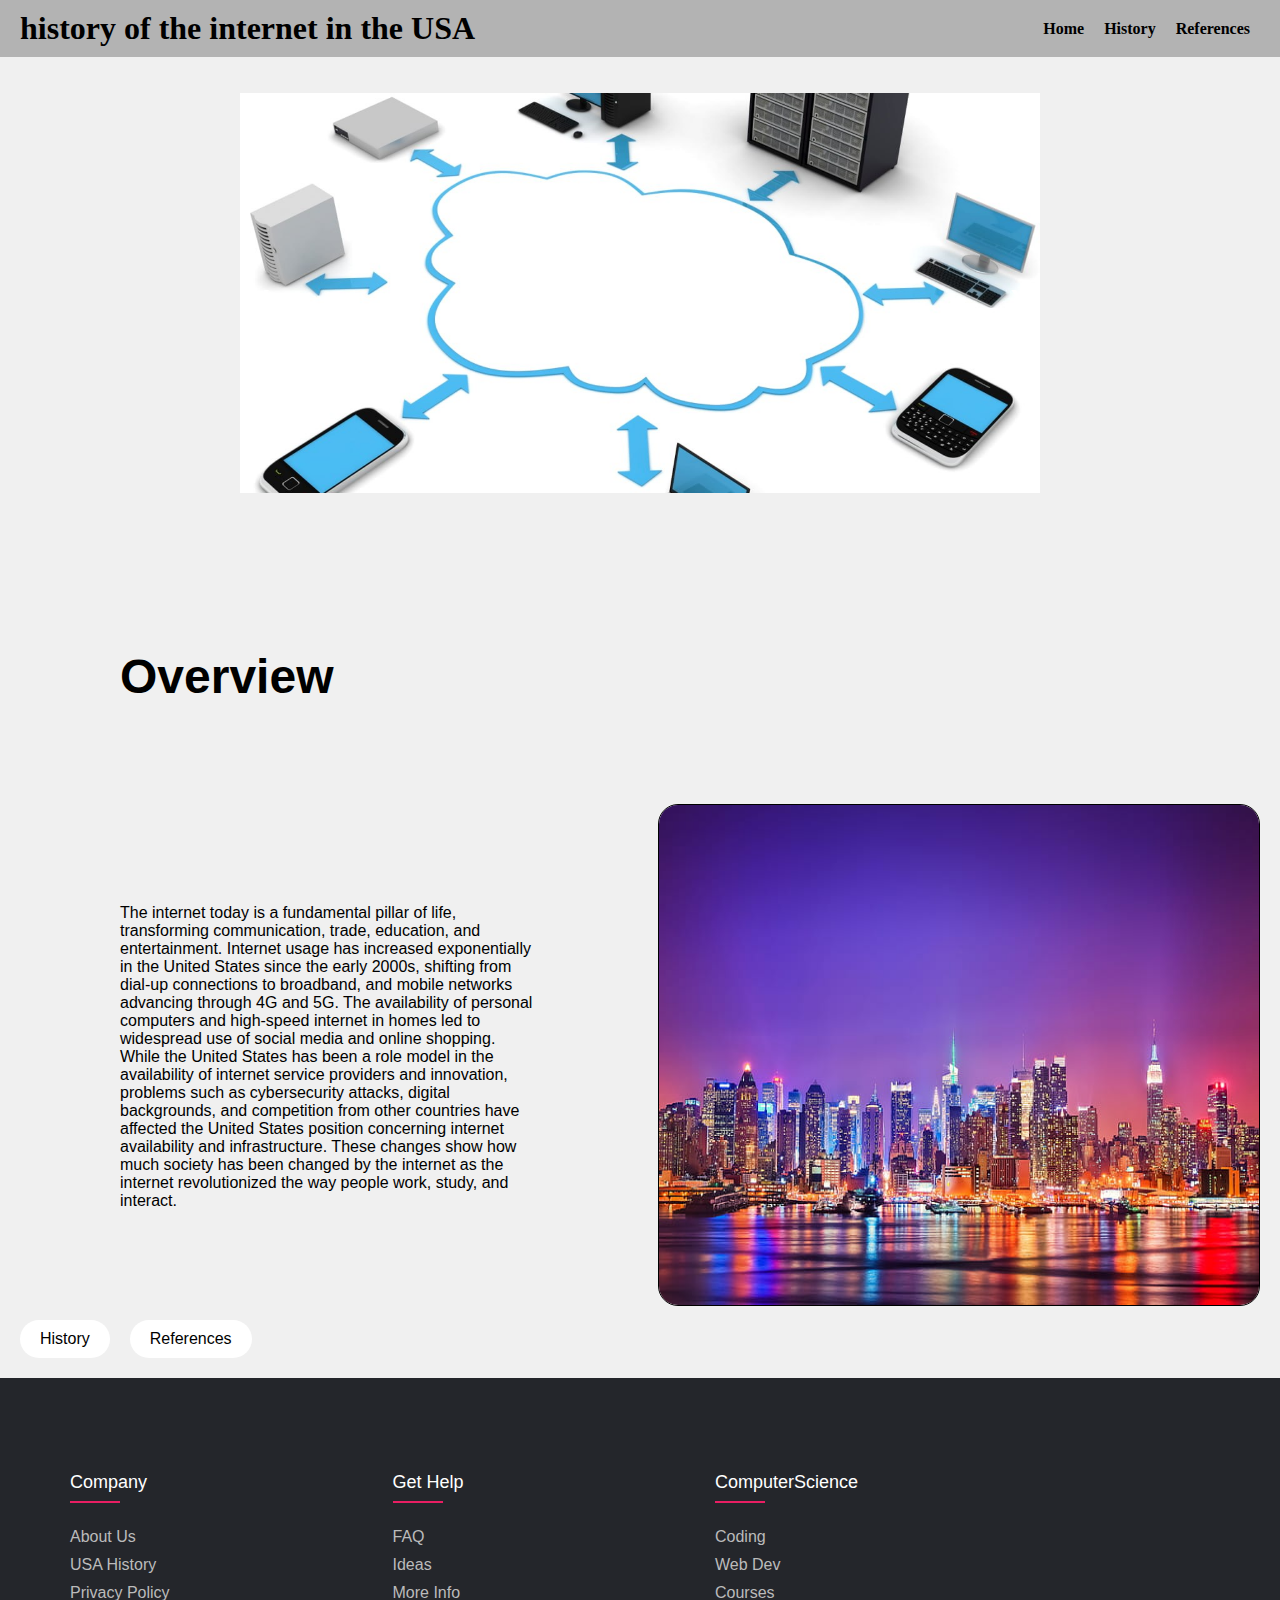
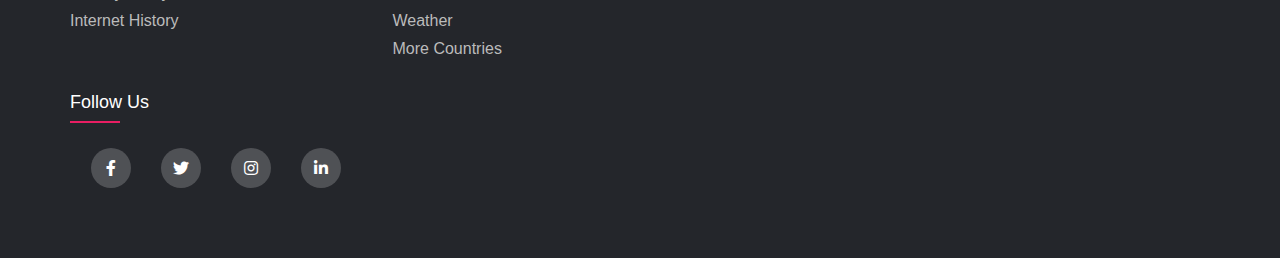
<file: Index.html>
<!DOCTYPE html>
<html lang="en">

<head>
    <meta charset="UTF-8">
    <meta name="viewport" content="width=device-width, initial-scale=1.0">
    <title>The History of the internet in the USA since the early 2000</title>
    <link rel="stylesheet"
        href="https://fonts.googleapis.com/css2?family=Material+Symbols+Outlined:opsz,wght,FILL,GRAD@24,400,0,0" />
    <link rel="stylesheet" type="text/css"
        href="https://cdnjs.cloudflare.com/ajax/libs/font-awesome/5.15.1/css/all.min.css">
    <link rel="stylesheet" href="Index.css">
    <link rel="stylesheet" href="Assets/Pictures SlideShow/Picture SlideShow.css">
    <link rel="stylesheet" href="./Assets/Footer/Modern Footer.css">
</head>

<body>
    <header>
        <h1>history of the internet in the USA</h1>
        <nav>
            <ul>
                <li><a href="#home">Home</a></li>
                <li><a href="./Pages/History.html">History</a></li>
                <li><a href="./Pages/References.html">References</a></li>
            </ul>
        </nav>
    </header>

    <br>
    <br>
    <section id="slideshow">
        <div class="slideshow-container">
            <div class="mySlides fade">
                <a href="./Pages/History.html">
                    <img src="many.jpg" alt="Slide 1">
                </a>
            </div>
            <div class="mySlides fade">
                <a href="#home">
                    <img src="photo_2025-03-06_21-02-06.jpg" alt="Slide 2">
                </a>
            </div>
            <div class="mySlides fade">
                <a href="./Pages/References.html">
                    <img src="History-of-Internet-in-a-Nutshell.jpeg" alt="Slide 3">
                </a>
            </div>
            <!-- slideshow's Next and previous buttons -->
            <a class="prev" onclick="plusSlides(-1)">&#10094;</a>
            <a class="next" onclick="plusSlides(1)">&#10095;</a>
        </div>
    </section>
    <br>
    <br>
    <main>
        <section id="home">
            <h2>Overview</h2>
            <div class="content-container">
                <p>The internet today is a fundamental pillar of life, transforming communication, trade, education, and
                    entertainment. Internet usage has increased exponentially in the United States since the early
                    2000s, shifting from dial-up connections to broadband, and mobile networks advancing through 4G and
                    5G. The availability of personal computers and high-speed internet in homes led to widespread use of
                    social media and online shopping. While the United States has been a role model in the availability
                    of internet service providers and innovation, problems such as cybersecurity attacks, digital
                    backgrounds, and competition from other countries have affected the United States position
                    concerning internet availability and infrastructure. These changes show how much society has been
                    changed by the internet as the internet revolutionized the way people work, study, and interact.</p>
                <div class="photo-box">
                    <img src="/usa-city-new-york-manhattan-hudson-river-ultra-3840×2160-hd-wallpaper-70362-wallpaper-preview.jpg" alt="photo">
                </div>
            </div>
            <div class="button-container">
                <a href="./Pages/History.html" class="custom-button">History</b>
                <a href="./Pages/References.html" class="custom-button">References</a>
            </div>
        </section>
    </main>

    <footer class="footer">
        <div class="container">
            <div class="row">
                <div class="footer-col">
                    <h4>company</h4>
                    <div class="footer-links">
                        <div class="footer-link"><a>about us</a></div>
                        <div class="footer-link"><a>USA History</a></div>
                        <div class="footer-link"><a>privacy policy</a></div>
                        <div class="footer-link"><a>Internet history</a></div>
                    </div>
                </div>
                <div class="footer-col">
                    <h4>get help</h4>
                    <div class="footer-links">
                        <div class="footer-link"><a>FAQ</a></div>
                        <div class="footer-link"><a>Ideas</a></div>
                        <div class="footer-link"><a>More info</a></div>
                        <div class="footer-link"><a>Weather</a></div>
                        <div class="footer-link"><a>More countries</a></div>
                    </div>
                </div>
                <div class="footer-col">
                    <h4>ComputerScience</h4>
                    <div class="footer-links">
                        <div class="footer-link"><a>Coding</a></div>
                        <div class="footer-link"><a>Web Dev</a></div>
                        <div class="footer-link"><a>Courses</a></div>
                    </div>
                </div>
                <div class="footer-col">
                    <h4>follow us</h4>
                    <div class="social-links">
                        <a href="#"><i class="fab fa-facebook-f"></i></a>
                        <a href="#"><i class="fab fa-twitter"></i></a>
                        <a href="#"><i class="fab fa-instagram"></i></a>
                        <a href="#"><i class="fab fa-linkedin-in"></i></a>
                    </div>
                </div>
            </div>
        </div>
    </footer>

    <script src="Assets/Pictures SlideShow/Picture SlideShow.js"></script>
</body>

</html>
</file>
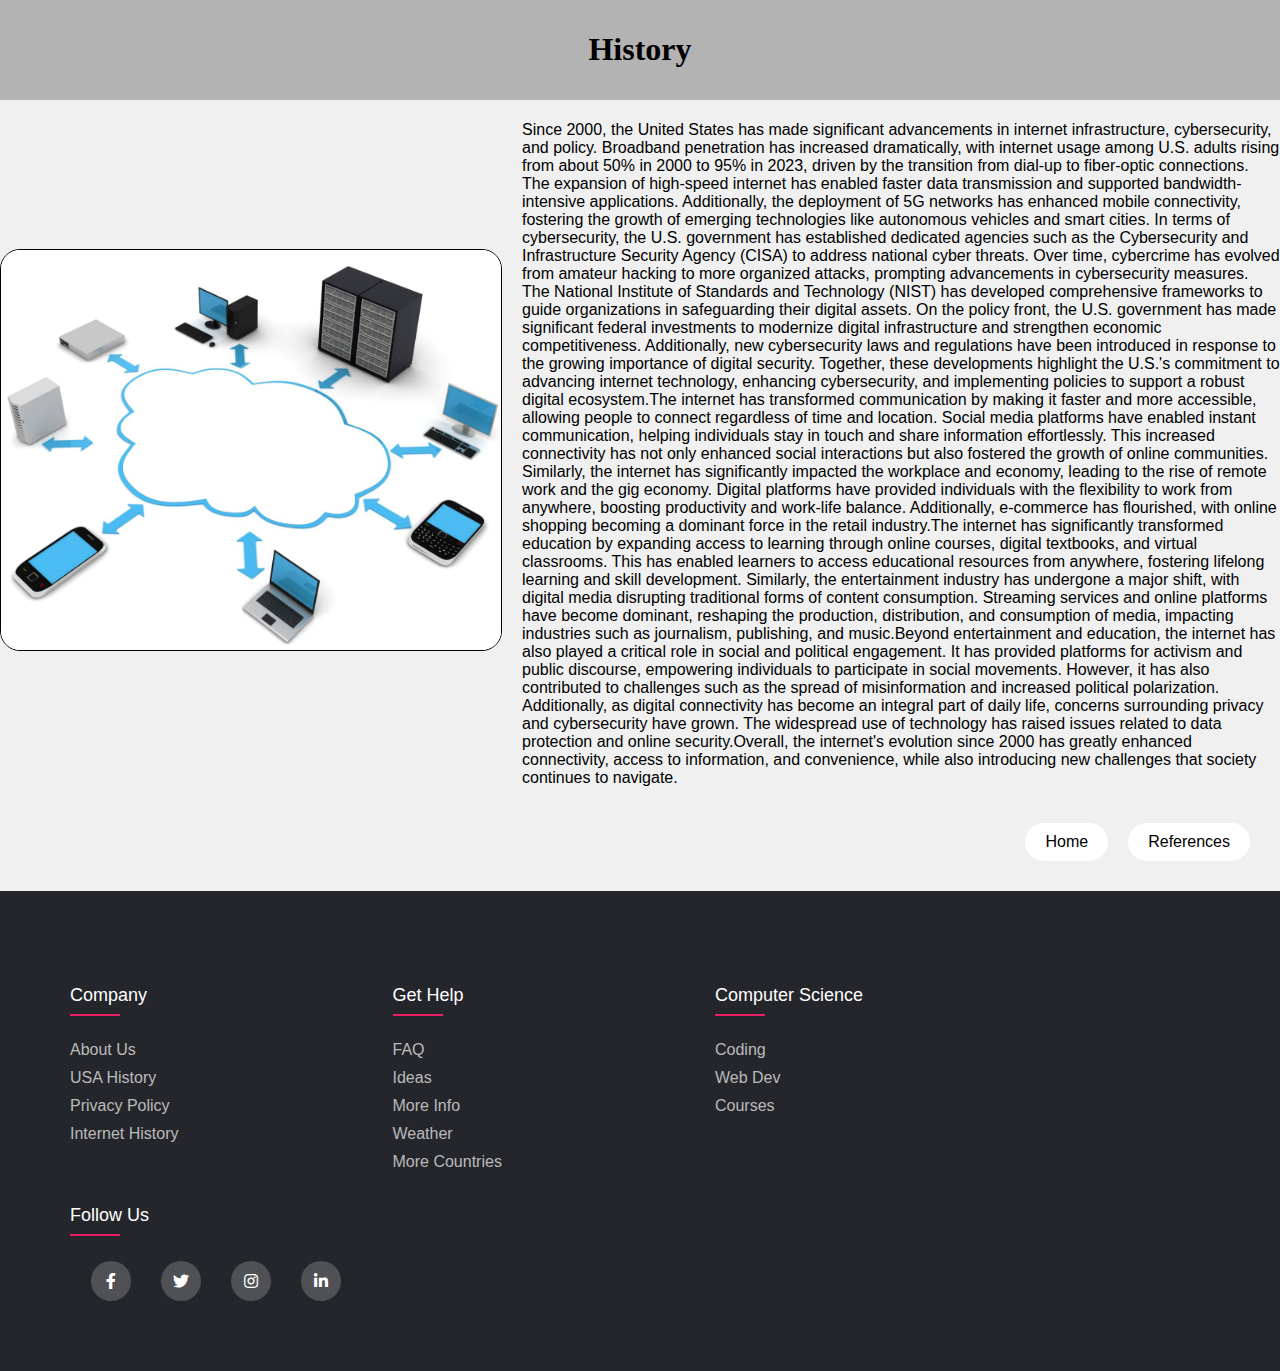
<file: Pages/History.html>
<!DOCTYPE html>
<html lang="en">

<head>
    <meta charset="UTF-8">
    <meta name="viewport" content="width=device-width, initial-scale=1.0">
    <title>The History of the internet in the USA since the early 2000</title>
    <link rel="stylesheet"
        href="https://fonts.googleapis.com/css2?family=Material+Symbols+Outlined:opsz,wght,FILL,GRAD@24,400,0,0" />
    <link rel="stylesheet" type="text/css"
        href="https://cdnjs.cloudflare.com/ajax/libs/font-awesome/5.15.1/css/all.min.css">
    <link rel="stylesheet" href="./History.css">
    <link rel="stylesheet" href="./Modern Footer.css">
    <script src="./json.js"></script>
</head>

<body>
    <header>
        <h1>History</h1>
    </header>
    <main>
        <div class="content-container" id="smthng">
            <div class="photo-box">
                <img src="./many.jpg" alt="photo">
            </div>
            
        </div>
        <div class="button-container">
            <a href="../Index.html" class="custom-button">Home</b>
                <a href="../Pages/References.html" class="custom-button">References</a>
        </div>
    </main>
    <footer class="footer">
        <div class="container">
            <div class="row">
                <div class="footer-col">
                    <h4>company</h4>
                    <div class="footer-links">
                        <div class="footer-link"><a>about us</a></div>
                        <div class="footer-link"><a>USA History</a></div>
                        <div class="footer-link"><a>privacy policy</a></div>
                        <div class="footer-link"><a>Internet history</a></div>
                    </div>
                </div>
                <div class="footer-col">
                    <h4>get help</h4>
                    <div class="footer-links">
                        <div class="footer-link"><a>FAQ</a></div>
                        <div class="footer-link"><a>Ideas</a></div>
                        <div class="footer-link"><a>More info</a></div>
                        <div class="footer-link"><a>Weather</a></div>
                        <div class="footer-link"><a>More countries</a></div>
                    </div>
                </div>
                <div class="footer-col">
                    <h4>Computer Science</h4>
                    <div class="footer-links">
                        <div class="footer-link"><a>Coding</a></div>
                        <div class="footer-link"><a>Web Dev</a></div>
                        <div class="footer-link"><a>Courses</a></div>
                    </div>
                </div>
                <div class="footer-col">
                    <h4>follow us</h4>
                    <div class="social-links">
                        <a href="#"><i class="fab fa-facebook-f"></i></a>
                        <a href="#"><i class="fab fa-twitter"></i></a>
                        <a href="#"><i class="fab fa-instagram"></i></a>
                        <a href="#"><i class="fab fa-linkedin-in"></i></a>
                    </div>
                </div>
            </div>
        </div>
    </footer>
</body>

</html>
</file>
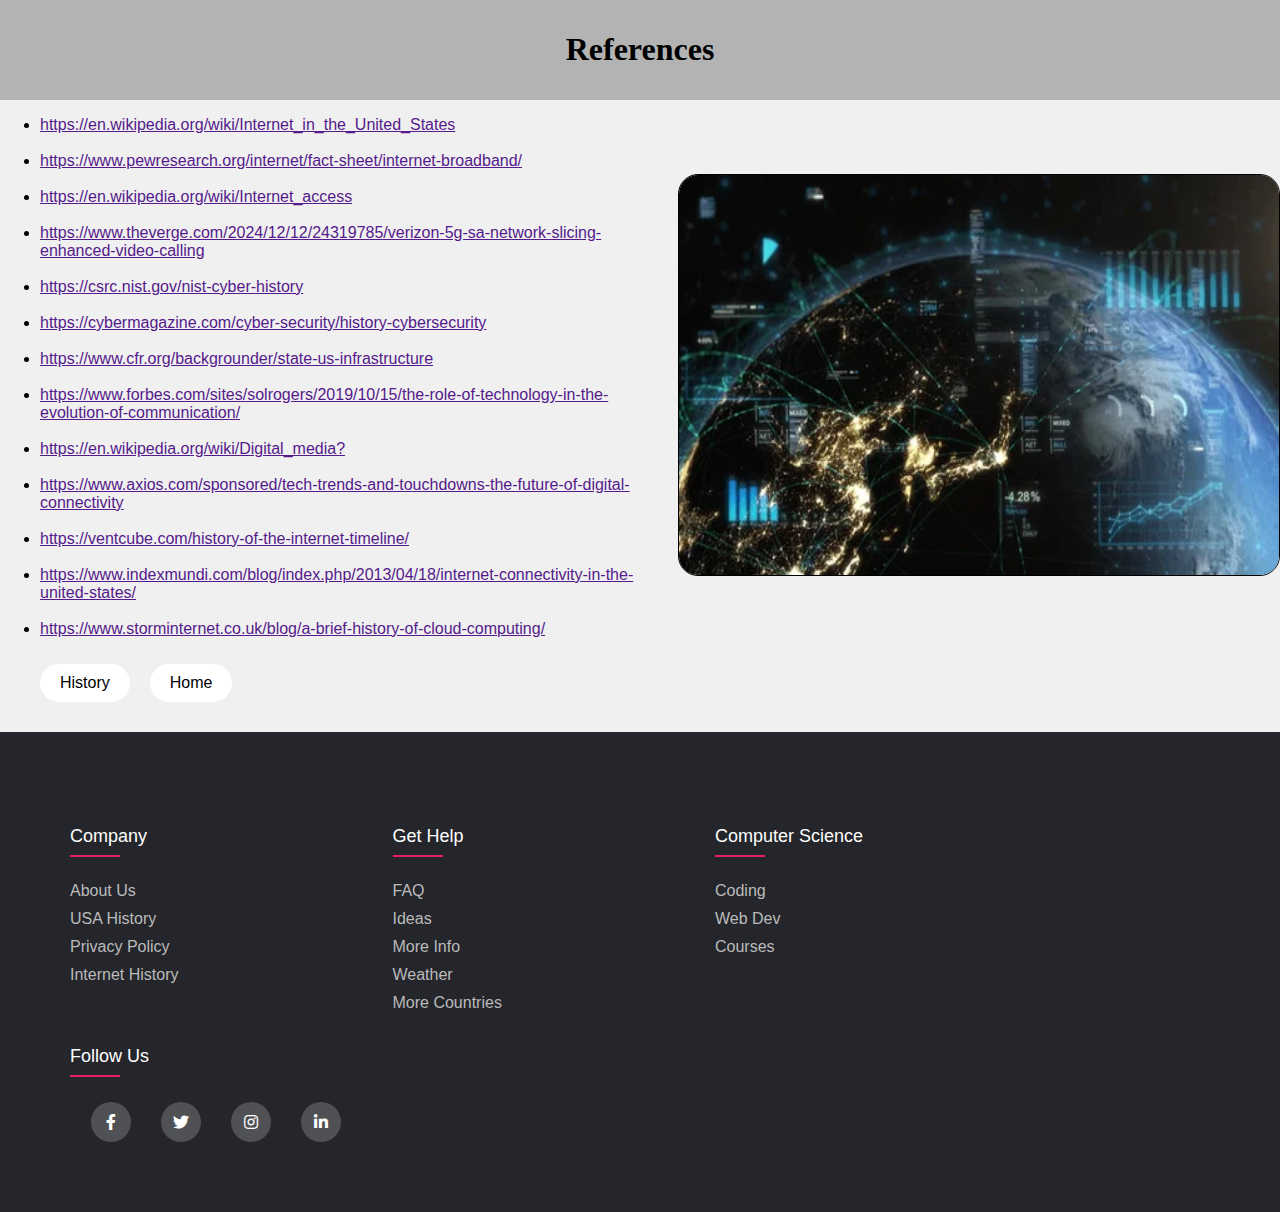
<file: Pages/References.html>
<!DOCTYPE html>
<html lang="en">

<head>
    <meta charset="UTF-8">
    <meta name="viewport" content="width=device-width, initial-scale=1.0">
    <title>The History of the internet in the USA since the early 2000</title>
    <link rel="stylesheet"
        href="https://fonts.googleapis.com/css2?family=Material+Symbols+Outlined:opsz,wght,FILL,GRAD@24,400,0,0" />
    <link rel="stylesheet" type="text/css"
        href="https://cdnjs.cloudflare.com/ajax/libs/font-awesome/5.15.1/css/all.min.css">
    <link rel="stylesheet" href="./References.css">
    <link rel="stylesheet" href="./Modern Footer.css">
</head>

<body>
    <header>
        <h1>References</h1>
    </header>
    <main>
        <section id="Information">
        <div class="content-container">
            <ul>
            <li> <a href="">https://en.wikipedia.org/wiki/Internet_in_the_United_States</a></li>
            <br>
           <li><a href="">https://www.pewresearch.org/internet/fact-sheet/internet-broadband/</a></li>
           <br>
           <li><a href="">https://en.wikipedia.org/wiki/Internet_access</a></li> 
           <br>
           <li><a href="">https://www.theverge.com/2024/12/12/24319785/verizon-5g-sa-network-slicing-enhanced-video-calling</a></li> 
          <br>
           <li><a href="">https://csrc.nist.gov/nist-cyber-history</a></li>  
          <br>
           <li><a href="">https://cybermagazine.com/cyber-security/history-cybersecurity</a></li>  
          <br>
           <li><a href="">https://www.cfr.org/backgrounder/state-us-infrastructure</a></li>  
           <br>
           <li><a href="">https://www.forbes.com/sites/solrogers/2019/10/15/the-role-of-technology-in-the-evolution-of-communication/</a></li> 
          <br>
           <li> <a href="">https://en.wikipedia.org/wiki/Digital_media?</a></li> 
          <br>
           <li><a href="">https://www.axios.com/sponsored/tech-trends-and-touchdowns-the-future-of-digital-connectivity</a> </li> 
           <br>
           <li> <a href="">https://ventcube.com/history-of-the-internet-timeline/</a></li>
            <br>
               <li><a href="">https://www.indexmundi.com/blog/index.php/2013/04/18/internet-connectivity-in-the-united-states/</a></li> 
             <br>
               <li> <a href="">https://www.storminternet.co.uk/blog/a-brief-history-of-cloud-computing/</a></li> 
              </ul>
           
            <div class="photo-box">
                <img src="/1.webp" alt="photo">
            </div>
        </div>
        <div class="button-container">
            <a href="../Pages/History.html" class="custom-button">History</b>
                <a href="../Index.html" class="custom-button">Home</a>
        </div>

    </main>

    <footer class="footer">
        <div class="container">
            <div class="row">
                <div class="footer-col">
                    <h4>company</h4>
                    <div class="footer-links">
                        <div class="footer-link"><a>about us</a></div>
                        <div class="footer-link"><a>USA History</a></div>
                        <div class="footer-link"><a>privacy policy</a></div>
                        <div class="footer-link"><a>Internet history</a></div>
                    </div>
                </div>
                <div class="footer-col">
                    <h4>get help</h4>
                    <div class="footer-links">
                        <div class="footer-link"><a>FAQ</a></div>
                        <div class="footer-link"><a>Ideas</a></div>
                        <div class="footer-link"><a>More info</a></div>
                        <div class="footer-link"><a>Weather</a></div>
                        <div class="footer-link"><a>More countries</a></div>
                    </div>
                </div>
                <div class="footer-col">
                    <h4>Computer Science</h4>
                    <div class="footer-links">
                        <div class="footer-link"><a>Coding</a></div>
                        <div class="footer-link"><a>Web Dev</span></div>
                        <div class="footer-link"><a>Courses</a></div>
                    </div>
                </div>
                <div class="footer-col">
                    <h4>follow us</h4>
                    <div class="social-links">
                        <a href="#"><i class="fab fa-facebook-f"></i></a>
                        <a href="#"><i class="fab fa-twitter"></i></a>
                        <a href="#"><i class="fab fa-instagram"></i></a>
                        <a href="#"><i class="fab fa-linkedin-in"></i></a>
                    </div>
                </div>
            </div>
        </div>
    </footer>
</body>

</html>
</file>
<file: Index.css>
body {
    font-family: 'Arial', sans-serif;
    margin: 0;
    padding: 0;
    background-color: #f0f0f0;
}

header {
    background-color: #b3b3b3;
    color: #000000;
    padding: 10px 20px;
    display: flex;
    align-items: center;
    font-family: Georgia, 'Times New Roman', Times, serif;
}

header h1 {
    margin: 0;
    padding-right: 20px;
}

nav {
    margin-left: auto;
}

nav ul {
    list-style-type: none;
    padding: 0;
    margin: 0;
    display: flex;
}

nav ul li {
    margin: 0 10px;
}

nav ul li a {
    color: black;
    text-decoration: none;
    font-weight: bold;
    transition: 0.2s ease;
}

nav ul li a:hover {
    color: rgb(159, 28, 163);
        transform: scale(1.2);
}

main {
    padding: 20px;
}

h2 {
    color: #000000;
    font-size: 3em;
    margin: 100px;
    text-align: left;
    justify-content: flex-start;

}


p {
    color: #000000;
    margin: 100px ;
    text-align: left;
    justify-content: flex-start;
}

.content-container {
    display: flex;
    align-items: flex-start;
    gap: 20px;
}

.content-container p {
    flex: 1;
}

.photo-box {
    flex: 0 0 auto;
}

.photo-box img {
    width: 600px;
    height: 500px;
    border: #000000 1px solid;
    border-radius: 20px;
}

.button-container {
    display: flex;
    gap: 20px;
    margin-top: 10px;
    
}

.custom-button {
    background-color: #ffffff;
    color: #000000;
    padding: 10px 20px;
    border: none;
    border-radius: 20px;
    cursor: pointer;
    transition: 0.3s ease;
    -webkit-border-radius: 20px;
    -moz-border-radius: 20px;
    -ms-border-radius: 20px;
    -o-border-radius: 20px;
    font-size: 16px;
    -webkit-transition: 0.3s ease;
    -moz-transition: 0.3s ease;
    -ms-transition: 0.3s ease;
    -o-transition: 0.3s ease;
    text-decoration: none;
}

.custom-button:hover {
    background-color: #333;
}
</file>
<file: Assets/Pictures SlideShow/Picture SlideShow.css>
.slideshow-container {
    position: relative;
    max-width: 800px;
    margin: auto;
}

.mySlides {
    display: none;
    text-align: center;
}

.mySlides img {
    width: 100%;
    max-width: 800px;
    height: 400px;
    object-fit: cover;
    display: block;
    margin: auto;
}

.prev,
.next {
    cursor: pointer;
    position: absolute;
    top: 50%;
    width: auto;
    padding: 16px;
    margin-top: -22px;
    color: white;
    font-weight: bold;
    font-size: 18px;
    transition: 0.6s ease;
    border-radius: 0 3px 3px 0;
    user-select: none;
}

.next {
    right: 0;
    border-radius: 3px 0 0 3px;
}

.prev:hover,
.next:hover {
    background-color: rgba(0, 0, 0, 0.8);
}


.fade {
    -webkit-animation-name: fade;
    -webkit-animation-duration: 1.5s;
    animation-name: fade;
    animation-duration: 1.5s;
}

@-webkit-keyframes fade {
    from {
        opacity: .4
    }

    to {
        opacity: 1
    }
}

@keyframes fade {
    from {
        opacity: .4
    }

    to {
        opacity: 1
    }
}
</file>
<file: Assets/Footer/Modern Footer.css>
.container {
    max-width: 1170px;
    margin: auto;
}

.row {
    display: flex;
    flex-wrap: wrap;
}

.footer {
    background-color: #24262b;
    padding: 70px 0;
}

.footer-links {
    display: flex;
    flex-direction: column;
}

.footer-link {
    margin-bottom: 10px;
}

.footer-link a {
    color: #bbbbbb;
    text-decoration: none;
    font-weight: 300;
    display: block;
    transition: all 0.3s ease;
    cursor: pointer;
    -webkit-transition: all;
    -moz-transition: all;
    -ms-transition: all;
    -o-transition: all;
}

.footer-link a:hover {
    color: #ffffff;
    padding-left: 8px;
}

.footer-col {
    width: 25%;
    padding: 0 15px;
}

.footer-col h4 {
    font-size: 18px;
    color: #ffffff;
    text-transform: capitalize;
    margin-bottom: 35px;
    font-weight: 500;
    position: relative;
}

.footer-col h4::before {
    content: '';
    position: absolute;
    left: 0;
    bottom: -10px;
    background-color: #e91e63;
    height: 2px;
    box-sizing: border-box;
    width: 50px;
}

.footer-col .footer-links .footer-link:not(:last-child) {
    margin-bottom: 10px;
}

.footer-col .footer-links .footer-link a {
    font-size: 16px;
    text-transform: capitalize;
    color: #ffffff;
    text-decoration: none;
    font-weight: 300;
    color: #bbbbbb;
    display: block;
    transition: all 0.3s ease;
}

.footer-col .social-links {
    display: flex;
    justify-content: center;
    align-items: center;
    gap: 10px;
}

.footer-col .social-links a {
    display: flex;
    justify-content: center;
    align-items: center;
    height: 40px;
    width: 40px;
    background-color: rgba(255, 255, 255, 0.2);
    border-radius: 50%;
    color: #ffffff;
    transition: all 0.5s ease;
    margin: 0 10px;
    padding: 0;
    text-decoration: none;
}

.footer-col .social-links a:hover {
    color: #24262b;
    background-color: #ffffff;
}

/*responsive*/
@media(max-width: 767px) {
    .footer-col {
        width: 50%;
        margin-bottom: 30px;
    }
}

@media(max-width: 574px) {
    .footer-col {
        width: 100%;
    }
}
</file>
<file: Pages/History.css>
body {
    font-family: 'Arial', sans-serif;
    margin: 0;
    padding: 0;
    background-color: #f0f0f0;
}

header {
    background-color: #b3b3b3;
    color: #000000;
    padding: 10px 20px;
    display: flex;
    align-items: center;
    font-family: Georgia, 'Times New Roman', Times, serif;
    text-align: center;
    justify-content: center;
}

.content-container {
    display: flex;
    align-items: center;
    gap: 20px;
}

.content-container p {
    flex: 1;
}

.photo-box {
    flex: 0 0 auto;
}

.photo-box img {
    width: 500px;
    height: 400px;
    border: #000000 1px solid;
    border-radius: 20px;
}

.button-container {
    display: flex;
    gap: 20px;
    margin-top: 20px;
    margin-bottom: 30px;
    margin-right: 30px;
    justify-content: right;
}

.custom-button {
    background-color: #ffffff;
    color: #000000;
    padding: 10px 20px;
    border: none;
    border-radius: 20px;
    cursor: pointer;
    transition: 0.3s ease;
    -webkit-border-radius: 20px;
    -moz-border-radius: 20px;
    -ms-border-radius: 20px;
    -o-border-radius: 20px;
    font-size: 16px;
    -webkit-transition: 0.3s ease;
    -moz-transition: 0.3s ease;
    -ms-transition: 0.3s ease;
    -o-transition: 0.3s ease;
    text-decoration: none;
}

.custom-button:hover {
    background-color: #333;
}
</file>
<file: Pages/Modern Footer.css>
.container {
    max-width: 1170px;
    margin: auto;
}

.row {
    display: flex;
    flex-wrap: wrap;
}

.footer {
    background-color: #24262b;
    padding: 70px 0;
}

.footer-links {
    display: flex;
    flex-direction: column;
}

.footer-link {
    margin-bottom: 10px;
}

.footer-link a {
    color: #bbbbbb;
    text-decoration: none;
    font-weight: 300;
    display: block;
    transition: all 0.3s ease;
    cursor: pointer;
    -webkit-transition: all;
    -moz-transition: all;
    -ms-transition: all;
    -o-transition: all;
}

.footer-link a:hover {
    color: #ffffff;
    padding-left: 8px;
}

.footer-col {
    width: 25%;
    padding: 0 15px;
}

.footer-col h4 {
    font-size: 18px;
    color: #ffffff;
    text-transform: capitalize;
    margin-bottom: 35px;
    font-weight: 500;
    position: relative;
}

.footer-col h4::before {
    content: '';
    position: absolute;
    left: 0;
    bottom: -10px;
    background-color: #e91e63;
    height: 2px;
    box-sizing: border-box;
    width: 50px;
}

.footer-col .footer-links .footer-link:not(:last-child) {
    margin-bottom: 10px;
}

.footer-col .footer-links .footer-link a {
    font-size: 16px;
    text-transform: capitalize;
    color: #ffffff;
    text-decoration: none;
    font-weight: 300;
    color: #bbbbbb;
    display: block;
    transition: all 0.3s ease;
}

.footer-col .social-links {
    display: flex;
    justify-content: center;
    align-items: center;
    gap: 10px;
}

.footer-col .social-links a {
    display: flex;
    justify-content: center;
    align-items: center;
    height: 40px;
    width: 40px;
    background-color: rgba(255, 255, 255, 0.2);
    border-radius: 50%;
    color: #ffffff;
    transition: all 0.5s ease;
    margin: 0 10px;
    padding: 0;
    text-decoration: none;
}

.footer-col .social-links a:hover {
    color: #24262b;
    background-color: #ffffff;
}

/*responsive*/
@media(max-width: 767px) {
    .footer-col {
        width: 50%;
        margin-bottom: 30px;
    }
}

@media(max-width: 574px) {
    .footer-col {
        width: 100%;
    }
}
</file>
<file: Pages/References.css>
body {
    font-family: 'Arial', sans-serif;
    margin: 0;
    padding: 0;
    background-color: #f0f0f0;
}

header {
    background-color: #b3b3b3;
    color: #000000;
    padding: 10px 20px;
    display: flex;
    align-items: center;
    font-family: Georgia, 'Times New Roman', Times, serif;
    text-align: center;
    justify-content: center;
}

.content-container {
    display: flex;
    align-items: center;
    gap: 20px;
    justify-content: center;
    
}

.content-container p {

    flex: 1;
}

.photo-box {
    flex: 0 0 auto;
    
}

.photo-box img {
    width: 600px;
    height: 400px;
    border: #000000 1px solid;
    border-radius: 20px;

}

.button-container {
    display: flex;
    gap: 20px;
    margin-top: 10px;
    justify-content: left;
    margin-bottom: 30px;
    margin-left: 40px;

}

.custom-button {
    background-color: #ffffff;
    color: #000000;
    padding: 10px 20px;
    border: none;
    border-radius: 20px;
    cursor: pointer;
    transition: 0.3s ease;
    -webkit-border-radius: 20px;
    -moz-border-radius: 20px;
    -ms-border-radius: 20px;
    -o-border-radius: 20px;
    font-size: 16px;
    -webkit-transition: 0.3s ease;
    -moz-transition: 0.3s ease;
    -ms-transition: 0.3s ease;
    -o-transition: 0.3s ease;
    text-decoration: none;
}

.custom-button:hover {
    background-color: #333;
}
</file>
